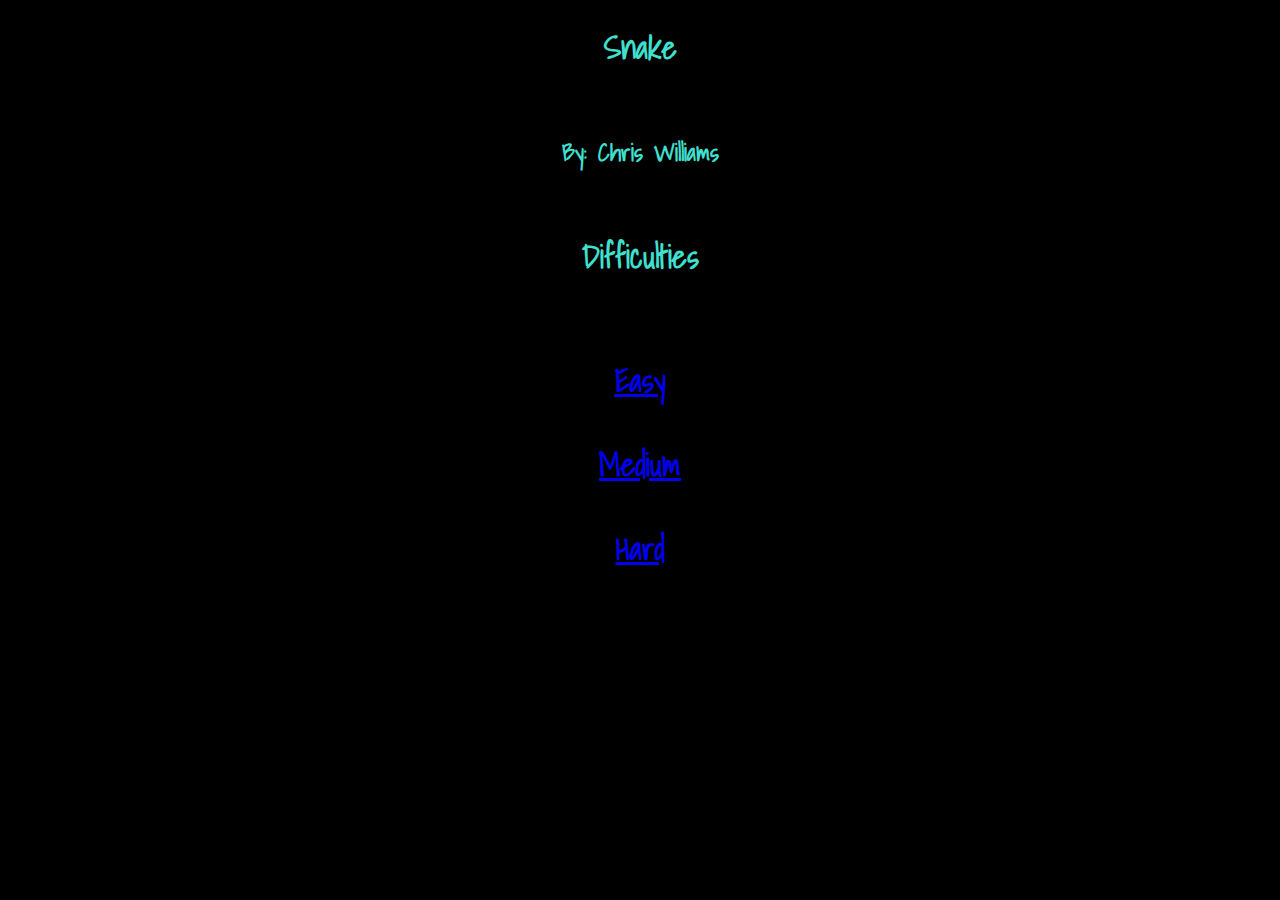
<file: public_html/index.html>
<!DOCTYPE html>
<!--
To change this license header, choose License Headers in Project Properties.
To change this template file, choose Tools | Templates
and open the template in the editor.
-->
<html>
    <head>
        <title> Snake </title>
        <meta charset="UTF-8">
        <meta name="viewport" content="width=device-width, initial-scale=1.0">
        <link href='http://fonts.googleapis.com/css?family=Shadows+Into+Light' rel='stylesheet' type='text/css'>
        <link rel="stylesheet" type="text/css" href="css/style.css">
    </head>
     <h1>Snake</h1><br />
     <h2>By: Chris Williams</h1><br/>
     <h1>Difficulties</h1><br />
     <h3><a id="current-link" href="easy.html">Easy</a><br /></h3>
     <h3><a id="current-link" href="meidum.html">Medium </a><br /></h3>
     <h3><a id="current-link" href="hard.html">Hard</a></h3>
    </body>
</html>
</file>
<file: public_html/css/style.css>
body {
    margin: 0;
    background-color: black;
}

#game-screen {
    display: block;
}

#gameOver, #playHUD {
    position: absolute;
    visibility: hidden;
}

h1, h2, h3 {
    font-family: 'Shadows Into Light', cursive;
    color: turquoise;
    text-align: center;
}

.title {
    font-size: 96px;
    margin-bottom: 0px;
    margin-top: 0px;
}

.restartButton {
    border: 2px solid orange;
    border-radius: 180px;
}

.restartButton:hover {
    background-color: #cccccc;
}

#scoreboard {
    margin: 0px;
}

h3 {
    font-size: 32px;
}
</file>
